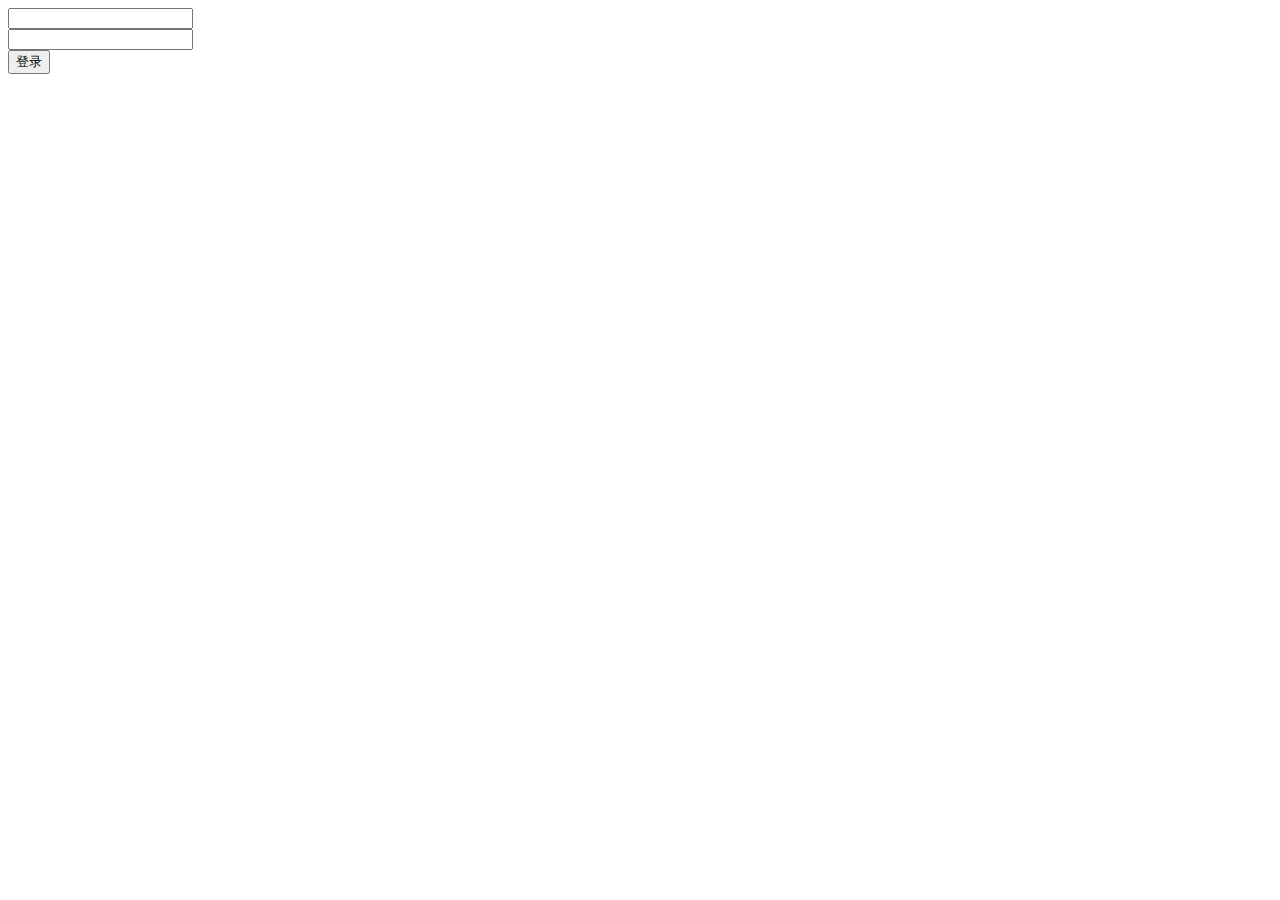
<file: target/classes/static/login.html>
<!DOCTYPE html>
<html lang="en">
<head>
    <meta charset="UTF-8">
    <title>Title</title>
</head>
<body>
    <form action="login" method="post">
        <input type="text" name="name" /><br>
        <input type="text" name="password" /><br>
        <input type="submit" value="登录" onclick="login"/>
    </form>
</body>
<script src="jquery-1.11.2.js"></script>
<script>
    function login(){
        //根据dom对象获取文本框的数据
        var name = $("input[name='name']").val();
        var password = $("input[name='password']").val()

        $.ajax({
            url:"login",
            type:"post",
            data:{"name":name,"password":password},
            success:function(data){
                $("div").text(data)
            }
        })
    }
</script>
</html>
</file>
